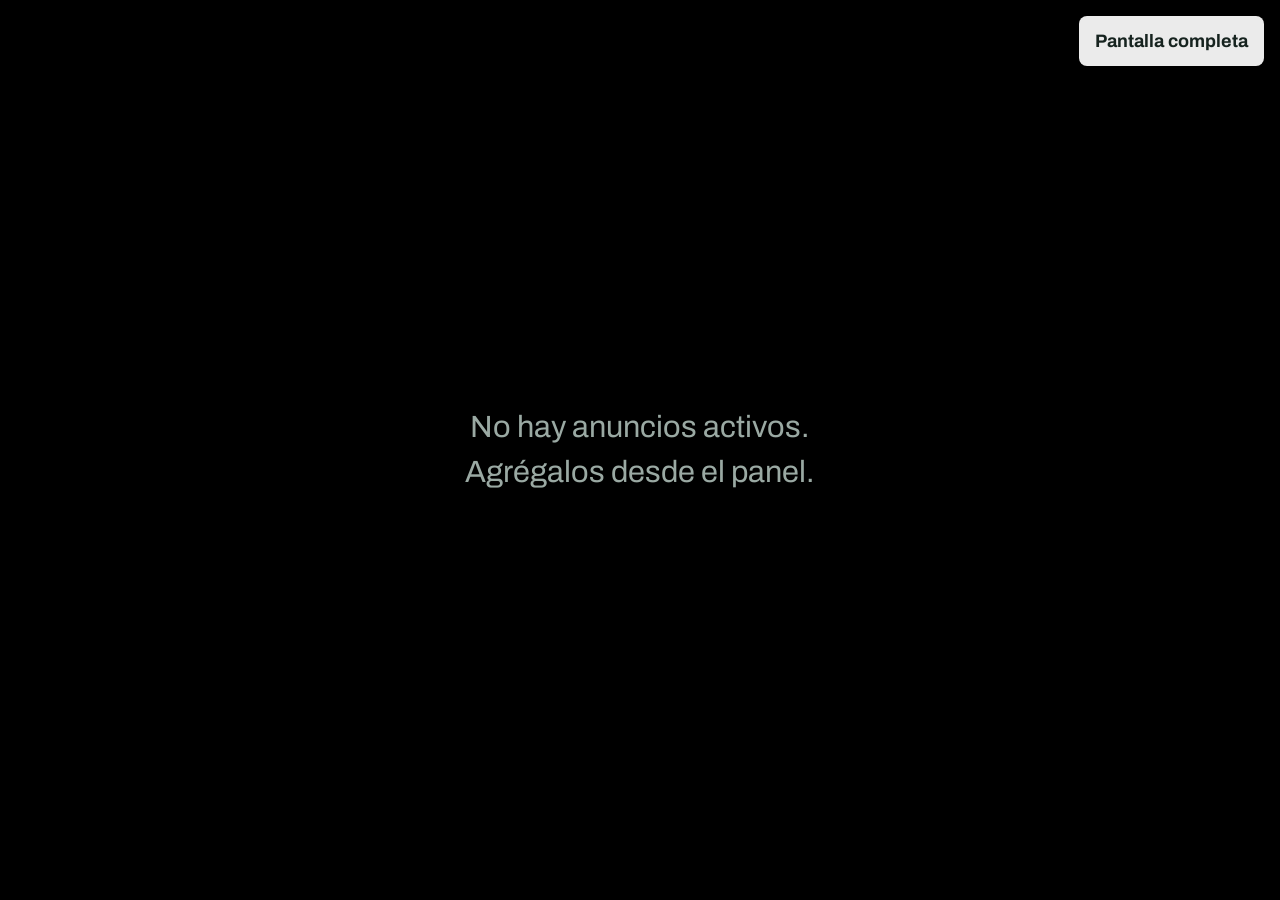
<file: index.html>
<!DOCTYPE html>
<html lang="es">
<head>
<meta charset="utf-8">
<meta name="viewport" content="width=device-width, initial-scale=1, viewport-fit=cover">
<title>Pantalla</title>
<link href="https://fonts.googleapis.com/css2?family=Archivo:wdth,wght@62..125,400..900&display=swap" rel="stylesheet">
<link rel="stylesheet" href="estilo.css">
</head>
<body>
<div class="tv" id="tv">
  <div id="stage"><div class="tvmsg">Cargando anuncios…</div></div>
  <button class="fsbtn" id="fs">Pantalla completa</button>
</div>
<script src="config.js"></script>
<script>
// Código compatible con navegadores de Smart TV antiguos (sin ?. ni ??)
(function(){
  var C = window.CONFIG, list = [], idx = 0, timer = null, current = null, firma = "";
  var stage = document.getElementById("stage");

  function esc(s){ return String(s == null ? "" : s).replace(/[&<>"']/g, function(c){ return {"&":"&amp;","<":"&lt;",">":"&gt;",'"':"&quot;","'":"&#39;"}[c]; }); }
  function url(a){ return C.SUPABASE_URL + "/storage/v1/object/public/anuncios/" + encodeURIComponent(a.archivo).replace(/%2F/g,"/"); }
  function guardar(d){ try{ localStorage.setItem("anuncios", JSON.stringify(d)); }catch(e){} }
  function leerCache(){ try{ return JSON.parse(localStorage.getItem("anuncios") || "[]"); }catch(e){ return []; } }

  function cargar(){
    fetch(C.SUPABASE_URL + "/rest/v1/anuncios?select=*&activo=eq.true&order=orden.asc", {
      headers: { apikey: C.SUPABASE_KEY, Authorization: "Bearer " + C.SUPABASE_KEY }
    }).then(function(r){ if(!r.ok) throw new Error(r.status); return r.json(); })
      .then(function(d){
        var f = JSON.stringify(d);
        if (f !== firma){ firma = f; list = d; guardar(d); }
        if (!current) siguiente();
      })
      .catch(function(){
        // Sin internet: sigue con lo último que tenía guardado
        if (!list.length){ list = leerCache(); }
        if (!current) siguiente();
      });
  }

  function overlay(a){
    if (!a.titulo && !a.precio) return "";
    return '<div class="overlay">' + (a.titulo ? '<div class="t">'+esc(a.titulo)+'</div>' : "") + (a.precio ? '<div class="p">'+esc(a.precio)+'</div>' : "") + '</div>';
  }
  function crear(a){
    var el = document.createElement("div"); el.className = "slide";
    if (a.tipo === "text"){
      el.innerHTML = '<div class="textslide"><div class="t">'+esc(a.titulo)+'</div>' +
        (a.precio ? '<div class="p">'+esc(a.precio)+'</div>' : "") +
        (a.detalle ? '<div class="d">'+esc(a.detalle)+'</div>' : "") + '</div>';
    } else if (a.tipo === "image"){
      el.innerHTML = '<img src="'+url(a)+'" alt="">' + overlay(a);
    } else {
      el.innerHTML = '<video src="'+url(a)+'" muted playsinline autoplay preload="auto"></video>' + overlay(a);
    }
    return el;
  }

  function siguiente(){
    clearTimeout(timer);
    if (!list.length){
      stage.innerHTML = '<div class="tvmsg">No hay anuncios activos.<br>Agrégalos desde el panel.</div>';
      current = null; timer = setTimeout(siguiente, 5000); return;
    }
    var a = list[idx % list.length]; idx = (idx + 1) % list.length;
    var el = crear(a), old = current; current = el;
    var msgs = stage.querySelectorAll(".tvmsg"); for (var i=0;i<msgs.length;i++) msgs[i].parentNode.removeChild(msgs[i]);
    stage.appendChild(el);
    setTimeout(function(){ el.className = "slide on"; }, 50);
    if (old) setTimeout(function(){ if (old.parentNode) old.parentNode.removeChild(old); }, 900);

    if (a.tipo === "video"){
      var v = el.querySelector("video");
      v.onended = siguiente;
      v.onerror = function(){ timer = setTimeout(siguiente, 1500); };
      var p = v.play(); if (p && p.catch) p.catch(function(){});
      timer = setTimeout(siguiente, 10*60*1000); // por si el video nunca termina
    } else {
      timer = setTimeout(siguiente, (a.duracion || 8) * 1000);
    }
  }

  var fs = document.getElementById("fs");
  function ocultarBoton(){ fs.style.display = "none"; }
  fs.onclick = function(){
    var d = document.documentElement, f = d.requestFullscreen || d.webkitRequestFullscreen;
    if (f) { try { f.call(d); } catch(e){} }
    ocultarBoton();
  };
  setTimeout(ocultarBoton, 20000);

  cargar();
  setInterval(cargar, (C.REFRESCO_SEG || 30) * 1000);
  // Recarga completa cada 6 horas para evitar que el navegador del TV se llene de memoria
  setTimeout(function(){ location.reload(); }, 6*60*60*1000);
})();
</script>
</body>
</html>
</file>
<file: estilo.css>
:root{
  --bg:#F3F5F4; --surface:#FFFFFF; --ink:#16231F; --muted:#5D6B66; --line:#D6DDDA;
  --brand:#0F5C4D; --brand-ink:#FFFFFF; --tag:#FFC93C; --danger:#B3261E;
  color-scheme:light; box-sizing:border-box;
  padding-top:env(safe-area-inset-top,0px); padding-bottom:env(safe-area-inset-bottom,0px);
}
@media (prefers-color-scheme:dark){
  :root{--bg:#0E1513;--surface:#17211E;--ink:#E7EEEB;--muted:#9AA9A3;--line:#2A3833;--brand:#3FB394;--brand-ink:#0A1210;--danger:#F2867E;color-scheme:dark}
}
*,*::before,*::after{box-sizing:inherit}
body{margin:0;background:var(--bg);color:var(--ink);font-family:"Archivo",system-ui,-apple-system,"Segoe UI",sans-serif;font-size:16px;line-height:1.45}
button,input,textarea{font:inherit;color:inherit}
button{cursor:pointer}
:focus-visible{outline:3px solid var(--tag);outline-offset:2px}
[hidden]{display:none!important}

/* Panel */
.panel{max-width:1100px;margin:0 auto;padding:24px 20px 60px}
.top{display:flex;align-items:flex-end;justify-content:space-between;gap:16px;flex-wrap:wrap;margin-bottom:28px}
.top h1{margin:0;font-size:clamp(28px,5vw,44px);font-weight:900;font-stretch:72%;line-height:1}
.top p{margin:6px 0 0;color:var(--muted)}
.btn{border:0;border-radius:10px;padding:12px 18px;font-weight:700;background:var(--brand);color:var(--brand-ink)}
.btn.ghost{background:transparent;color:var(--ink);border:1.5px solid var(--line)}
.btn.small{padding:6px 10px;font-size:14px;border-radius:8px}
.btn.danger{background:transparent;color:var(--danger);border:1.5px solid var(--line)}
.btn:disabled{opacity:.5;cursor:default}
.grid{display:grid;grid-template-columns:minmax(0,1fr) 360px;gap:28px;align-items:start}
@media (max-width:860px){.grid{grid-template-columns:1fr}}
h2{font-size:20px;font-weight:800;font-stretch:85%;margin:0 0 12px}
.list{display:flex;flex-direction:column;gap:10px}
.item{display:grid;grid-template-columns:120px minmax(0,1fr) auto;gap:14px;align-items:center;background:var(--surface);border:1px solid var(--line);border-radius:12px;padding:10px}
.item.off{opacity:.55}
.thumb{width:120px;aspect-ratio:16/9;border-radius:8px;overflow:hidden;background:#0F5C4D;display:grid;place-items:center;color:#fff;font-weight:900;font-stretch:70%;text-align:center;font-size:13px;padding:4px}
.thumb img,.thumb video{width:100%;height:100%;object-fit:cover;display:block}
.meta b{display:block;overflow:hidden;text-overflow:ellipsis;white-space:nowrap}
.meta span{color:var(--muted);font-size:14px}
.meta label{display:inline-flex;align-items:center;gap:6px;font-size:14px;color:var(--muted);margin-top:4px}
.meta input{width:64px;padding:3px 6px;border:1px solid var(--line);border-radius:6px;background:var(--bg)}
.actions{display:flex;gap:6px;flex-wrap:wrap;justify-content:flex-end}
@media (max-width:560px){.item{grid-template-columns:90px minmax(0,1fr)}.thumb{width:90px}.actions{grid-column:1/-1;justify-content:flex-start}}
.empty{border:2px dashed var(--line);border-radius:12px;padding:28px;color:var(--muted);text-align:center}
.card{background:var(--surface);border:1px solid var(--line);border-radius:14px;padding:18px}
.tabs{display:flex;gap:6px;margin-bottom:14px}
.tabs button{flex:1;border:1.5px solid var(--line);background:transparent;border-radius:8px;padding:8px;font-weight:700}
.tabs button[aria-pressed=true]{background:var(--ink);color:var(--bg);border-color:var(--ink)}
.field{display:flex;flex-direction:column;gap:4px;margin-bottom:12px}
.field label{font-size:14px;font-weight:600}
.field input,.field textarea{padding:10px;border:1.5px solid var(--line);border-radius:8px;background:var(--bg)}
.field small{color:var(--muted)}
.row{display:flex;gap:10px}.row .field{flex:1}
.status{font-size:14px;color:var(--muted);min-height:20px;margin-top:8px}
.login{max-width:380px;margin:12vh auto 0}

/* TV */
.tv{position:fixed;inset:0;background:#000;overflow:hidden;cursor:none}
.slide{position:absolute;inset:0;opacity:0;transition:opacity .8s ease}
.slide.on{opacity:1}
.slide img,.slide video{width:100%;height:100%;object-fit:cover;display:block}
.overlay{position:absolute;left:4vw;bottom:5vh;max-width:70vw;display:flex;flex-direction:column;align-items:flex-start;gap:1vh}
.overlay .t{background:rgba(0,0,0,.72);color:#fff;font-weight:800;font-stretch:80%;font-size:4.2vw;line-height:1.05;padding:1vh 1.6vw;border-radius:.8vw}
.overlay .p{background:#FFC93C;color:#16231F;font-weight:900;font-stretch:68%;font-size:8vw;line-height:1;padding:1vh 2vw;border-radius:.8vw;transform:rotate(-2deg)}
.textslide{position:absolute;inset:0;background:#0F5C4D;color:#fff;display:flex;flex-direction:column;justify-content:center;padding:6vh 7vw}
.textslide>*+*{margin-top:2.5vh}
.textslide .t{font-weight:900;font-stretch:66%;font-size:9vw;line-height:.92;max-width:85vw}
.textslide .p{align-self:flex-start;background:#FFC93C;color:#16231F;font-weight:900;font-stretch:62%;font-size:14vw;line-height:.95;padding:1vh 2.5vw;border-radius:1vw;transform:rotate(-2deg)}
.textslide .d{font-size:3.2vw;font-weight:500;opacity:.9;max-width:75vw}
.tvmsg{position:absolute;inset:0;display:flex;align-items:center;justify-content:center;color:#9AA9A3;font-size:2.4vw;text-align:center;padding:5vw}
.fsbtn{position:absolute;top:16px;right:16px;background:rgba(255,255,255,.92);color:#16231F;border:0;border-radius:8px;padding:12px 16px;font-weight:700;font-size:18px}
</file>
